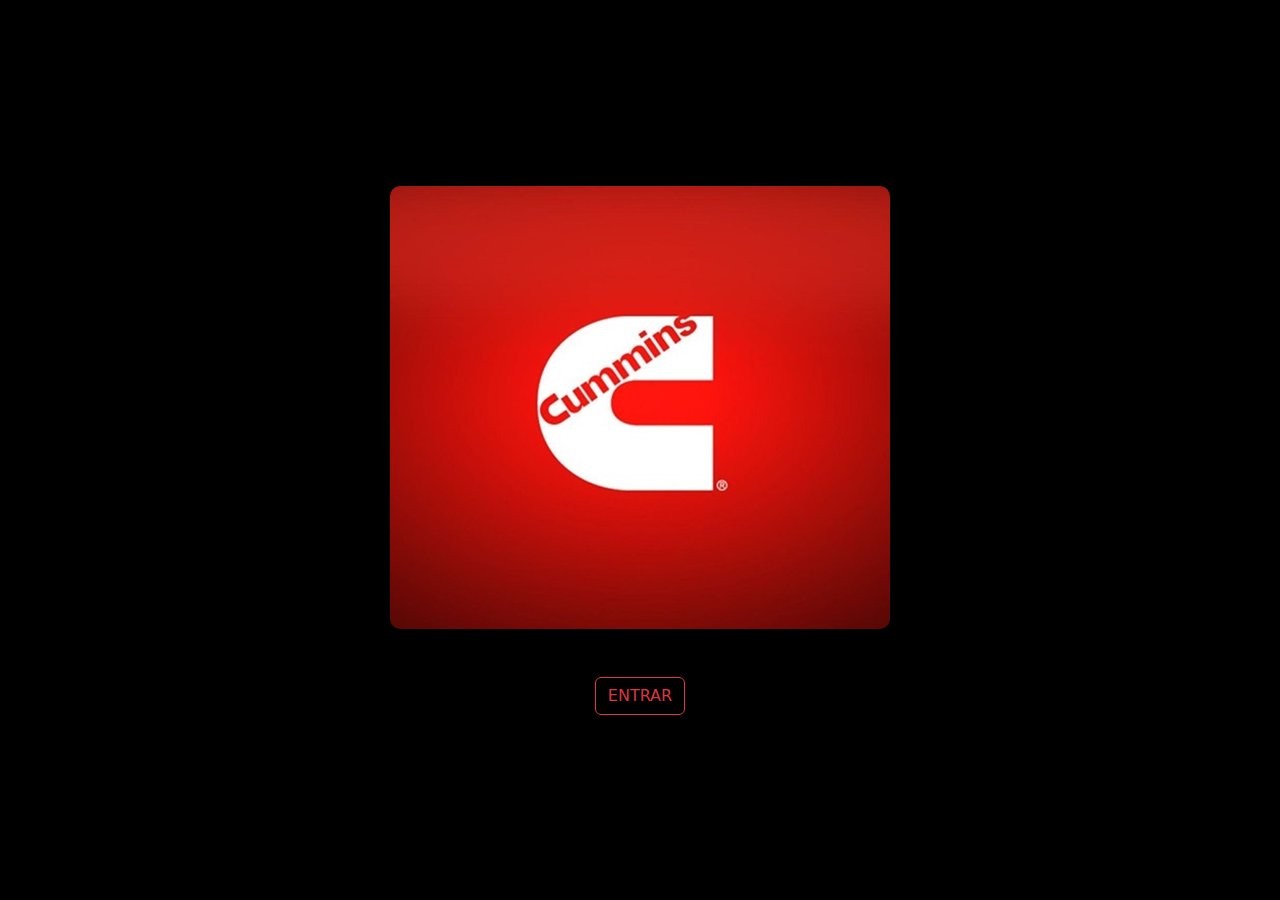
<file: index.html>
<!DOCTYPE html>
<html lang="pt">

<head>
    <meta charset="UTF-8">
    <meta name="viewport" content="width=device-width, initial-scale=1.0">
    <link href="https://cdn.jsdelivr.net/npm/bootstrap@5.3.3/dist/css/bootstrap.min.css" rel="stylesheet"
        integrity="sha384-QWTKZyjpPEjISv5WaRU9OFeRpok6YctnYmDr5pNlyT2bRjXh0JMhjY6hW+ALEwIH" crossorigin="anonymous">
    <link rel="shortcut icon" href="imagem/iconenavegaçao.ico" type="image/x-icon">
    <link rel="stylesheet" href="css/sejabemvindo.css">
    <title>Seja bem vindo</title>
</head>

<body>

    <div class="fundo">
        <div>
            <img src="imagem/fundocummins.jpg" alt="" class="img-fluid">
            <div class="center text-center mt-5">
                <a href="controle.html">
                    <button type="button" class="btn btn-outline-danger"  onclick="delayRedirect()"> ENTRAR</button>
                  </a>
            </div>
        </div>
    </div>

    <script src="js/navegacao.js"></script>
  
    
    <script src="https://cdn.jsdelivr.net/npm/bootstrap@5.3.3/dist/js/bootstrap.bundle.min.js"
    integrity="sha384-YvpcrYf0tY3lHB60NNkmXc5s9fDVZLESaAA55NDzOxhy9GkcIdslK1eN7N6jIeHz"
    crossorigin="anonymous"></script>
    
    </script>



</body>


</html>
</file>
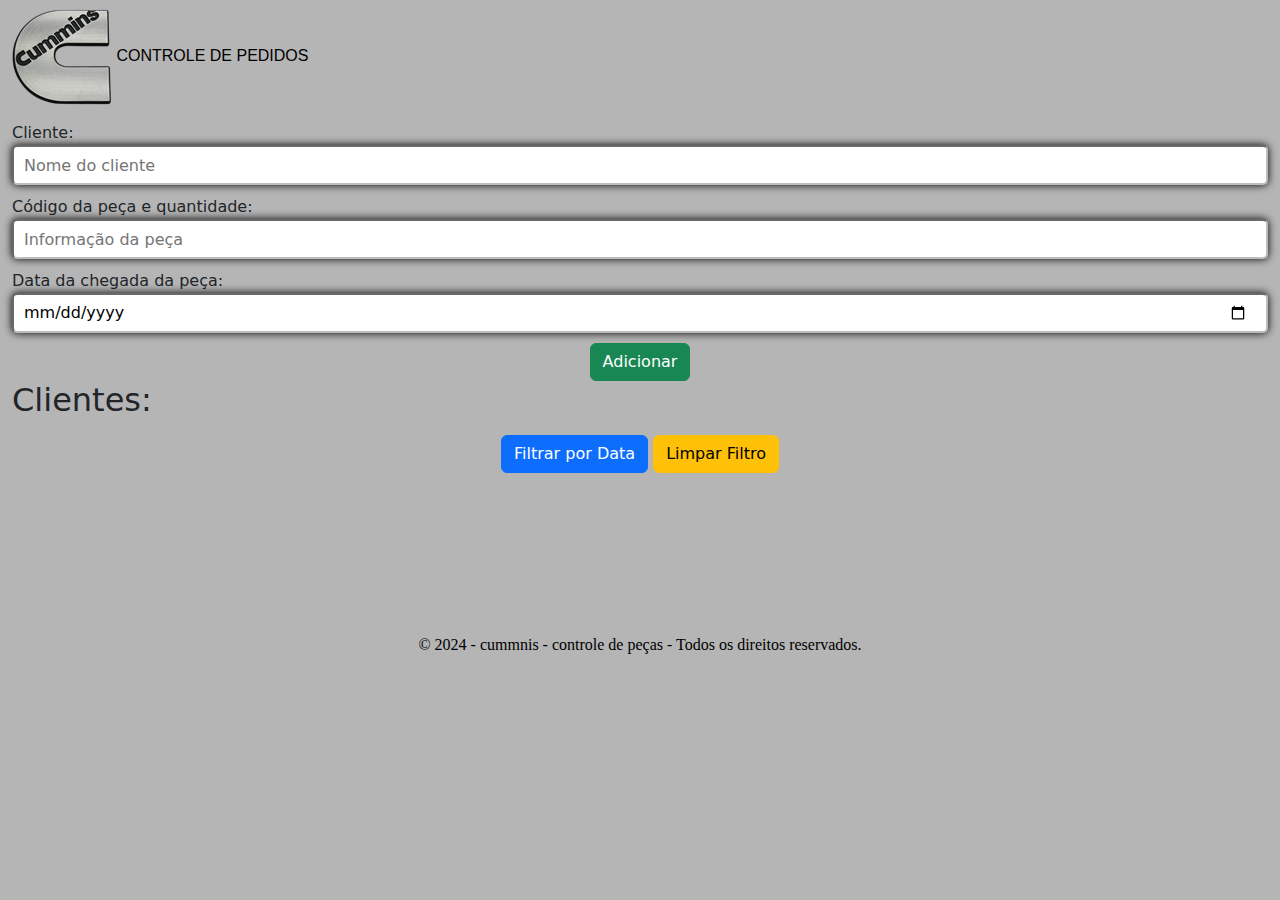
<file: controle.html>
<!DOCTYPE html>
<html lang="en">

<head>
    <meta charset="UTF-8">
    <meta name="viewport" content="width=device-width, initial-scale=1.0">
    <link rel="stylesheet" href="css/estilo.css">
    <link href="https://cdn.jsdelivr.net/npm/bootstrap@5.3.3/dist/css/bootstrap.min.css" rel="stylesheet"
        integrity="sha384-QWTKZyjpPEjISv5WaRU9OFeRpok6YctnYmDr5pNlyT2bRjXh0JMhjY6hW+ALEwIH" crossorigin="anonymous">
        <link rel="shortcut icon" href="imagem/iconenavegaçao.ico" type="image/x-icon">
    <title>CUMMNIS - CONTROLE DE PEDIDOS</title>
</head>

<body>
    <script>
        alert("Seja bem vindo ao nosso sistema de controle de peças de clientes ")
    </script>


    <div class="container-fluid mt-2">

    <div id="topo">
        <div class="texto">
            <p class="empresa"> <img src="imagem/icone-removebg-preview.png" alt="" class="img-fluid"> CONTROLE DE PEDIDOS</p>


            <div class="typewriter">
                
            </div>

        </div>
    </div>
    
        
        <label for="descricao">Cliente:</label>
        <input type="text" id="descricao" required placeholder="Nome do cliente">
        <label for="valor">Código da peça e quantidade:</label>
        <input type="text" id="valor" required placeholder="Informação da peça">
        <label for="data">Data da chegada da peça:</label><br>
        <input type="date" id="data" required placeholder="Data que chega a peça"><br>
        
        <div class="text-center">
            <button onclick="adicionarItem()" type="button" class="btn btn-success">Adicionar</button>
    </div>
        <h2>Clientes:</h2>
        <ul id="lista-itens"></ul>

        
        <div class="text-center">
        <button onclick="filtrarPorData()" type="button" class="btn btn-primary"> Filtrar por Data</button>
    
        <button onclick="limparFiltro()" type="button" class="btn btn-warning"> Limpar Filtro</button>
    </div>
</div>
    <script src="js/financas.js"></script>
    <script src="https://cdn.jsdelivr.net/npm/bootstrap@5.3.3/dist/js/bootstrap.bundle.min.js"
        integrity="sha384-YvpcrYf0tY3lHB60NNkmXc5s9fDVZLESaAA55NDzOxhy9GkcIdslK1eN7N6jIeHz"
        crossorigin="anonymous"></script>
</body>


<div class="container-fluid text-center">
    <footer>
        <div>
            <p class="rodape">&copy; 2024 - cummnis - controle de peças - Todos os direitos reservados.</p>
        </div>

    </footer>
   

</div>

</html>
</file>
<file: css/sejabemvindo.css>
body{
    padding: 0px !important;
    margin: 0px !important;
    background-color: black !important;
   
}

.fundo{
    display: flex;
    justify-content: center;
    align-items: center;
    height: 100vh;
}

img{
    max-width: 100%; /* Garante que a imagem não ultrapasse a largura da tela */
    height: auto;
    border-radius: 10px !important;
    box-shadow: 0px 0px 10px 1px rgba(0, 0, 0, 0.5);
}
</file>
<file: css/estilo.css>
*{
    padding: 0px;
    margin: 0px;
    
}

body {
    font-family: Arial, sans-serif;
    background: #B5B5B5 !important;
    background-size: cover; 
    font-family: 'Helvetica', sans-serif;
    
}
.container {
    background:white;
    max-width: 400px;
    margin: 0 auto;
    padding: 20px;
    display: block;
    border-color: #BDBDBD;
border-radius: 5px;
box-shadow: 1rem 1rem 1rem 1rem #000000;
}

.empresa {
    color: black !important;
    font-style: sans-serif !important;
    font-size: 1rem !important;
}

input{
height: 30px;
padding: 18px;
width: 100%;
background: #fff;
border-color: #BDBDBD;
border-radius: 5px;
box-shadow: 0px 0px 9px #000000;
font-size: 1em;
display: inline;
margin-top: 10px;
padding-left: 10px;
margin-bottom: 10px !important;


}

.remover-btn {
    background-color: #dc3545; /* Cor de fundo do botão */
    color: #fff; /* Cor do texto do botão */
    border: none; /* Remover borda */
    border-radius: 4px; /* Adicionar borda arredondada */
    padding: 5px 10px; /* Espaçamento interno */
    cursor: pointer; /* Alterar cursor para indicar interatividade */
}


label{
font-size: 1em;
}
input.campo{
border: 1px solid #ada484;

}

input.botao{
background: #9b9271;
color: white;
width: 300%;
height: 40px;
font-size: 1.2em;
cursor: pointer;
}

.empresa{
  font-family: Arial, Helvetica, sans-serif !important;

}



ul{
border-radius: 20px;
border-color: #BDBDBD;
box-shadow: 0px 0px 9px #000000;


}

button:hover{
background: grey ;
color: white;
cursor: pointer;

}
#topo{

width: 100%;
padding-right: 10px;


}

.texto{

color: white;


}

h1{
color: black!important;
text-align: center;
font-family:Arial, Helvetica, sans-serif !important;

align-items: center; 
justify-content: center;

}

.cliente{
    margin-left: 1rem !important;
}

input:hover{
background: #FAFAFA;
color: black;

}
.typewriter {
overflow: hidden; /* Hide text overflow */
border-right: .15em solid orange; /* Cursor effect */
white-space: nowrap; /* Keep text in one line */
font-size: 2em;
}

.rodape{
    color: black !important;
    font-size: 1rem !important;
    font-family: Georgia, 'Times New Roman', Times, serif !important;
    padding-top:10rem !important; 
}

.remover-btn {
    background-color: #ff4d4d; /* Cor de fundo do botão */
    color: white; /* Cor do texto */
    border: none; /* Sem borda */
    padding: 10px 20px; /* Espaçamento interno */
    font-size: 16px; /* Tamanho da fonte */
    cursor: pointer; /* Cursor em formato de mãozinha */
    border-radius: 5px; /* Bordas arredondadas */
    margin: 5px; /* Margem ao redor do botão */
    transition: background-color 0.3s; /* Animação de transição */
}

.remover-btn:hover {
    background-color: #e60000; /* Cor de fundo ao passar o mouse */
}
</file>
